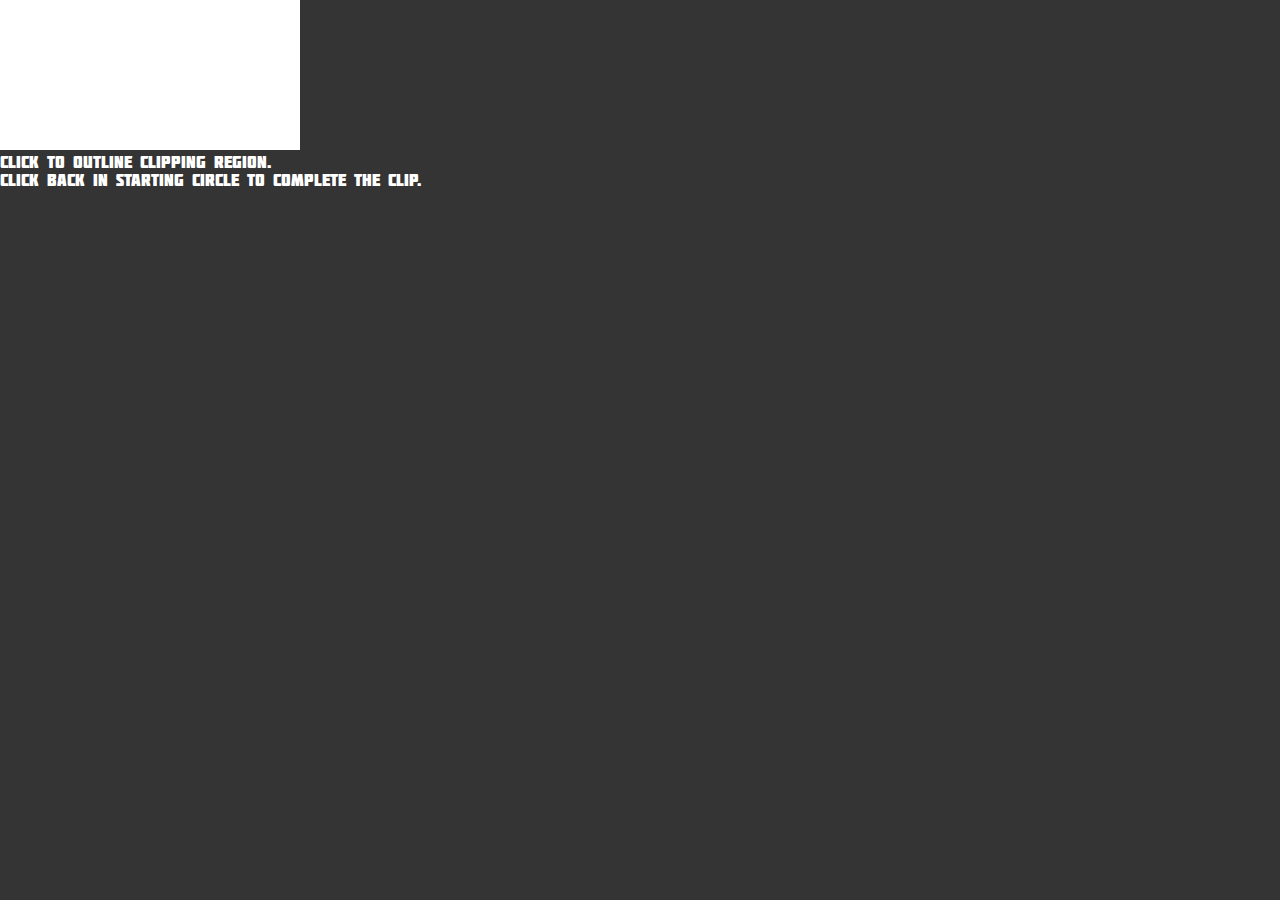
<file: canvas.html>
<!DOCTYPE html>
<html lang="en">
  <head>
    <meta charset="UTF-8" />
    <meta name="viewport" content="width=device-width, initial-scale=1.0" />
    <meta http-equiv="X-UA-Compatible" content="ie=edge" />
    <title>Slap Anyone</title>
    <meta name="viewport" content="width=device-width, initial-scale=1" />
    <meta name="description" content="Slap anyone" />
    <link rel="stylesheet" href="style.css?v=1.6.2" />
    <style>
      html,
      body {
        background-color: rgba(44, 44, 44, 0.8);
        height: 100%;
        overscroll-behavior: contain;
        overflow: hidden;
        color: white;
      }
      canvas {
        background-color: white;
      }
    </style>
  </head>

  <body>
    <canvas id="composingCanvas"></canvas>
    <div>
      Click to outline clipping region.<br />Click back in starting circle to
      complete the clip.
    </div>
  </body>
</html>
</file>
<file: style.css>
@font-face {
  font-family: "Molot";
  src: url("assets/Molot.otf") format("opentype");
}

* {
  margin: 0;
  padding: 0;
  font-family: "Molot", "Roboto", sans-serif;
}
html,
body {
  background-color: #fff;
  height: 100%;
  overscroll-behavior: contain;
  overflow: hidden;
}

#container {
  max-width: 1000px;
  width: 100%;
  height: 100%;
  position: absolute;
  margin: 0 auto;
  top: 50%;
  left: 50%;
  transform: translate(-50%, -50%);
  background: linear-gradient(#f6f6f6, #fff);
  cursor: cell;
}

.loadingclass {
  height: 100%;
  width: 100%;
  /* background-image: url("./src/loading-min.jpg"); */
  background-color: #fff;
  background-size: contain;
  background-position: 50% 0%;
  background-repeat: no-repeat;
  position: fixed;
  display: flex;
  justify-content: center;
  top: 0;
  left: 0;
  z-index: 9;
}

.loadingclass img {
  position: absolute;
  bottom: 50px;
  left: 45%;
  width: 10%;
}

.unselectable {
  -moz-user-select: -moz-none;
  -khtml-user-select: none;
  -webkit-user-select: none;
  -o-user-select: none;
  user-select: none;
}

#record,
#score {
  position: absolute;
  left: 50%;
  display: block;
  transform: translate(-50%, 0);
  color: rgba(0, 0, 0, 0.5);
  text-align: center;
}

#score {
  top: 110px;
  font-size: 50px;
  font-weight: 300;
  z-index: -1;
}

#socials,
#donation,
#units,
#info-banner {
  font-size: 1.2rem;
}

ul {
  list-style: none;
}

.important-link {
  border-radius: 5px;
  background-color: #ffd500;
  padding: 2px;
}

#socials {
  text-align: left;
  transition: 0.3s;
  padding: 20px;
  bottom: 0;
  left: 0;
  z-index: 10;
  position: absolute;
}

#units {
  position: absolute;
  transition: 0.3s;
  z-index: 10;
  left: 0;
  top: 0;
  padding: 20px;
  color: #005bbb;
  height: 1.5rem;
  text-decoration: underline;
}

a {
  color: #005bbb;
}

#donation {
  z-index: 10;
  position: absolute;
  text-align: right;
  padding: 20px;
  bottom: 0;
  right: 0;
  transition: 0.3s;
}

#info-banner {
  top: -50px;
  opacity: 0;
  /* width: 100%; */
  text-align: center;
  color: #fff;
  background-color: #28b9ab;
  z-index: 13;
  padding: 10px;
  position: relative;
  transition-duration: 1s;
}

.banner-content {
  width: auto;
  margin: 0 auto;
  display: inline-block;
  transition: 1s;
}
.exit-button {
  float: right;
}

span.fake-link {
  text-decoration: underline;
}
.banner-drop-in {
  top: 0px !important;
  opacity: 0.95 !important;
  transition: 1s;
}

#file-upload {
  position: absolute;
  right: 0;
  margin: 20px;
  z-index: 9;
}

.uploadIcon {
  width: 2rem;
  height: 2rem;
  background-image: url(./assets/UploadPhoto.png);
  background-size: contain;
  background-repeat: no-repeat;
}
@keyframes scrollIn {
  0% {
    top: -50px;
    opacity: 0;
  }
  100% {
    top: 0px;
    opacity: 0.9;
  }
}

@keyframes scrollOut {
  0% {
    top: 0px;
    opacity: 0.9;
  }
  100% {
    top: -50px;
    opacity: 0;
  }
}

@media screen and (max-width: 500px) {
  #socials,
  #donation {
    /* We keep the font size at 0 to hide it from the start screen */
    font-size: 0rem;
  }
  #units,
  #info-banner {
    font-size: 1.05rem;
  }
  #container {
    width: 100vw;
    height: 100%;
    top: 0;
    left: 0;
    transform: translate(0, 0);
    border: none;
  }

  #container:after {
    display: none;
  }
}

.loadingIcon {
  background-image: url("./assets/hand2.png");
  width: 100px;
  height: 100px;
  background-size: contain;
  bottom: 50%;
  position: absolute;
}

#face-selection {
  z-index: 10;
  background-color: #1e1e1e;
  max-width: 1000px;
  width: 100%;
  height: 100%;
  position: absolute;
  margin: 0 auto;
  top: 50%;
  left: 50%;
  transform: translate(-50%, -50%);
  display: none;
}
.grid {
  display: grid;
  grid-template-columns: repeat(3, 1fr);
  grid-gap: 5px;
  box-sizing: border-box;
  padding: 10px;
  color: white;
  overflow: scroll;
  height: 100%;
}

.grid > div {
  aspect-ratio: 1;
  background-color: #292929;
  padding: 5px;
  text-align: center;
  display: flex;
  justify-content: flex-end;
  flex-direction: column;
  background-position: 50% 30%;
  background-repeat: no-repeat;
  background-size: 50%;
}

@-webkit-keyframes rotating /* Safari and Chrome */ {
  from {
    -webkit-transform: rotate(0deg);
    -o-transform: rotate(0deg);
    transform: rotate(0deg);
  }
  to {
    -webkit-transform: rotate(360deg);
    -o-transform: rotate(360deg);
    transform: rotate(360deg);
  }
}
@keyframes rotating {
  from {
    -ms-transform: rotate(0deg);
    -moz-transform: rotate(0deg);
    -webkit-transform: rotate(0deg);
    -o-transform: rotate(0deg);
    transform: rotate(0deg);
  }
  to {
    -ms-transform: rotate(360deg);
    -moz-transform: rotate(360deg);
    -webkit-transform: rotate(360deg);
    -o-transform: rotate(360deg);
    transform: rotate(360deg);
  }
}
.rotating {
  -webkit-animation: rotating 2s linear infinite;
  -moz-animation: rotating 2s linear infinite;
  -ms-animation: rotating 2s linear infinite;
  -o-animation: rotating 2s linear infinite;
  animation: rotating 2s linear infinite;
}

@media screen and (max-width: 340px) {
  #socials {
    bottom: 23px;
  }
  #donation {
    left: 0;
    right: unset;
  }
}

@media screen and (min-width: 800px) {
  #socials {
    bottom: 0;
    left: 50%;
    transform: translate(-50%, 0);
    text-align: center;
  }
  #units {
    left: 0;
    top: unset;
    bottom: 0;
  }
}

#uploadMenu {
  position: absolute;
  z-index: 9999;
  top: 0;
  left: 0;
}
</file>
